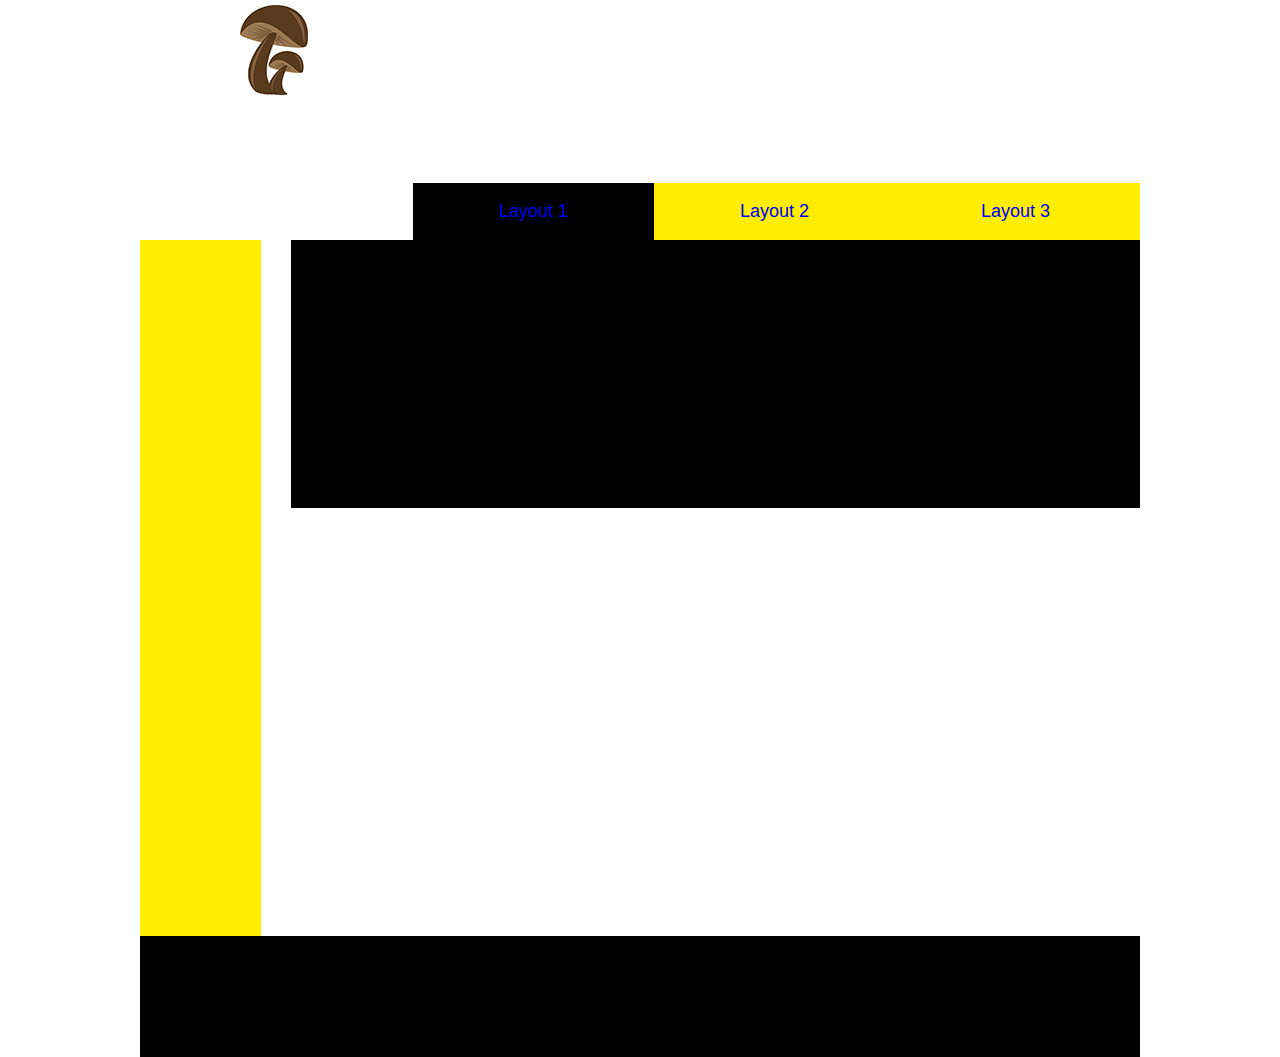
<file: index.html>
<!DOCTYPE html>
<html>

<head>
    <link rel="stylesheet" href="includes/styles.css">
    <meta charset="UTF-8">
    <title> Yam Arbel </title>
</head>

<body id="layout1">
    <div id="wrapper">
        <header id="hdr">
            <a id="logo" class="logo_lt1" href="index.html"></a>
            <nav id="menu">
                <ul>
                    <li class="lt1"><a href="index.html">Layout 1</a></li>
                    <li><a href="layout2.html">Layout 2</a></li>
                    <li><a href="#">Layout 3</a></li>
                </ul>
            </nav>
            <div class="clear"></div>
        </header>

        <section>
            <article class="articles section_article"></article>
        </section>
        <aside id ="side"></aside>
        <main>
            <article class="articles main_article"></article>
        </main>

        <div class="clear"></div>

        <footer id="ftr"></footer>
    </div>
</body>

</html>
</file>
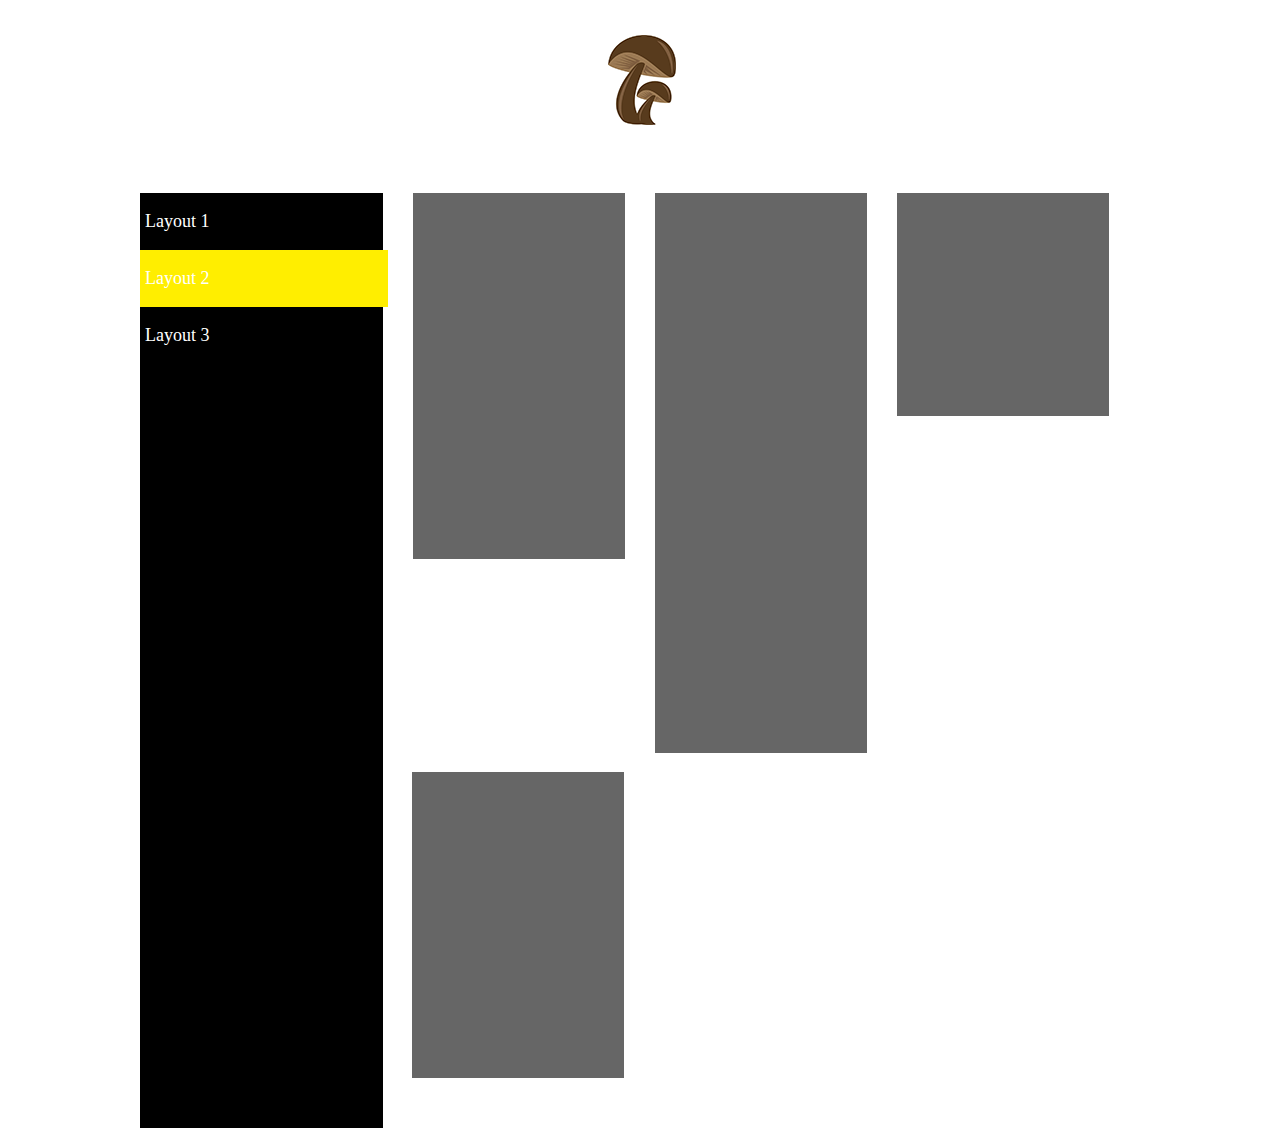
<file: layout2.html>
<!DOCTYPE html>
<html>

<head>
    <link rel="stylesheet" href="includes/styles.css">
    <meta charset="UTF-8">
    <title> Yam Arbel </title>
</head>

<body id="layout2">
    <div id="wrapper">
        <header id="hdr2">
            <a id="logo" class="logo2" href="index.html"></a>
        </header>

        <aside id="side2">
            <nav id="menu2">
                <ul>
                    <li><a href="index.html">Layout 1</a></li>
                    <li id="lt2"><a href="layout2.html">Layout 2</a></li>
                    <li><a href="#">Layout 3</a></li>
                </ul>
            </nav>
        </aside>

        <main>
            <article class="boxes box1"></article>
            <article class="boxes box2"></article>
            <article class="boxes box3"></article>
            <article class="boxes box4"></article>
            <article class="boxes box5"></article>
        </main>

        <div class="clear"></div>

    </div>
</body>

</html>
</file>
<file: includes/styles.css>
*{
    margin: 0px;
    padding: 0px;
}
a{
    text-decoration: none;
}
#wrapper{
    width: 1000px;
    margin: 0px auto;
    

}
.clear {
     clear: both;
}

#logo {
    background-image: url(images/logo.png);
    background-repeat: no-repeat;
    width: 225px;
    height: 135px;
    display: block;
    position: relative;
}
a.logo_lt1 {
    top: 5px;
    left: 100px;
}
#hdr {
    width: 1000px;
    height: 183px;
}
#menu {
    background-color: #ffee00;
    width: 727px;
    height: 57px;
    float: right;
    margin-top: 48px;
}
body#layout1 main {
    background-color: #ffffff;
    width: 849px;
    height: 428px;
    float: right;
}
body#layout1 section {
    background-color: #000000;
    width: 849px;
    height: 268px;
    float: right;
}
#side {
    background-color: #ffee00;
    width: 121px;
    height: 696px;
    float: left;
}
#ftr {
    background-color: #000000;
    width: 1000px;
    height: 121px;
}
#menu li {
    float: left;
    list-style-type: none;
    text-align: center;
    font-size: 18px;
    font-family: Arial;
    font-weight: normal;
    width: 241px;
    height: 57px;
    line-height: 57px;
}
li.lt1 {
     background-color: #000000;
}

#hdr2 {
    width: 1000px;
    height: 193px;
    background-color: #ffffff;
}

#menu2 {
     height: 170px;
     width: 240px;
     float: left;
}
#menu2 li {
    float: left;
    list-style-type: none;
    font-weight: normal;
    width: 243px;
    height: 57px;
    font-size: 18px;
    padding-left: 5px;
    line-height: 57px;
}
#menu2 li a {
    text-decoration: none;
    color: #ffffff;
}


#main2 {
    background-color: #333232;
    width: 757px;
    height: 935px;
    float: right;
}
#side2 {
    background-color: #000000;
    width: 243px;
    height: 935px;
    float: left;
}


#lt2 {
     background-color: #ffee00; 
}


a.logo2 {
    top: 35px;
    margin: 0px auto;
    left: 80px;
}

.boxes{
    background-color: #000000;
    opacity: 0.6;
    position: relative;
}



.box1 {
    width: 212px;
    height: 366px;
    margin-left: 30px;
    float: left;
}
.box2 {
    width: 212px;
    height: 560px;
    margin-left: 30px;
    float: left;
}
.box3 {
    width: 212px;
    height: 223px;
    margin-left: 30px;
    float: left;
}
.box4 {
    width: 212px;
    height: 500px;
    top: 385px;
    margin-left: 30px;
}
.box5 {
    width: 212px;
    height: 306px;
    top: 79px;
    left: 272px;
}
</file>
